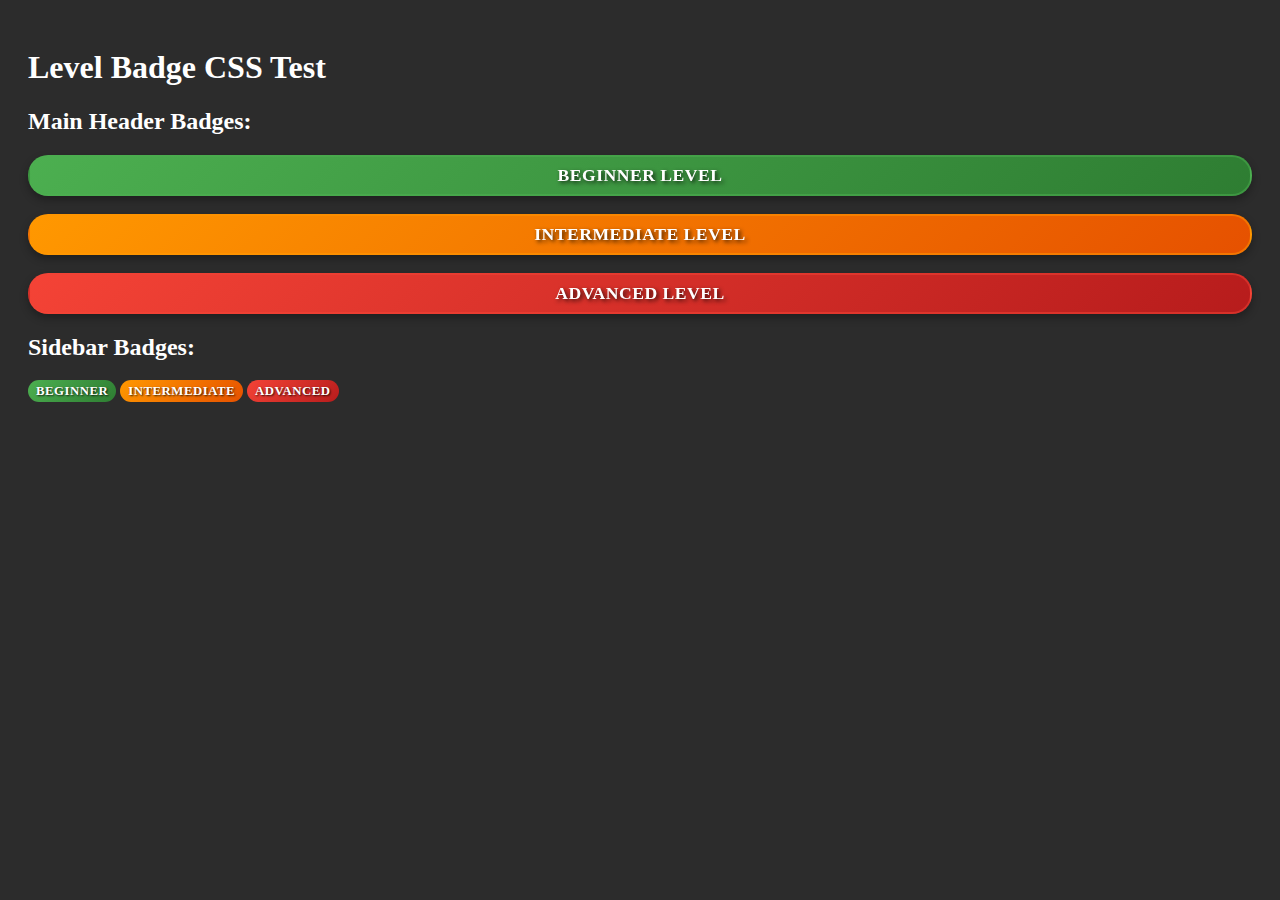
<file: containers/dojo-site/content/css-test.html>
<!DOCTYPE html>
<html>
<head>
    <link rel="stylesheet" href="css/kata-viewer.css">
    <style>
        body { padding: 20px; background: #2c2c2c; color: white; }
        .test-container { margin: 20px 0; }
    </style>
</head>
<body>
    <h1>Level Badge CSS Test</h1>
    
    <div class="test-container">
        <h2>Main Header Badges:</h2>
        <div class="fm-level-badge level-beginner">
            <span class="fm-level-text">Beginner Level</span>
        </div>
        <br>
        <div class="fm-level-badge level-intermediate">
            <span class="fm-level-text">Intermediate Level</span>
        </div>
        <br>
        <div class="fm-level-badge level-advanced">
            <span class="fm-level-text">Advanced Level</span>
        </div>
    </div>
    
    <div class="test-container">
        <h2>Sidebar Badges:</h2>
        <span class="kata-level level-beginner">Beginner</span>
        <span class="kata-level level-intermediate">Intermediate</span>
        <span class="kata-level level-advanced">Advanced</span>
    </div>
</body>
</html>
</file>
<file: containers/dojo-site/content/css/kata-viewer.css>
/* Kata Viewer - Specific Styles */

/* Navigation Bar */
.top-nav {
    position: fixed;
    top: 0;
    left: 0;
    right: 0;
    z-index: 1000;
    background: rgba(0, 0, 0, 0.8);
    backdrop-filter: blur(10px);
    padding: 15px 20px;
    border-bottom: 2px solid #ffd700;
}

.nav-home {
    color: #ffd700;
    text-decoration: none;
    font-weight: bold;
    font-size: 1.1rem;
    transition: all 0.3s ease;
    display: inline-flex;
    align-items: center;
    gap: 8px;
}

.nav-home:hover {
    color: #fff;
    transform: translateX(-3px);
}

/* Adjust body padding to account for fixed nav */
body {
    padding-top: 70px;
}

/* Kata Viewer Layout */
.kata-container {
    display: flex;
    min-height: 100vh;
    max-width: 1366px;
    margin: 0 auto;
}

/* Sidebar Styling */
.sidebar {
    width: 300px;
    background: rgba(0, 0, 0, 0.4);
    padding: 20px;
    border-right: 2px solid #ffd700;
    backdrop-filter: blur(10px);
    overflow-y: auto;
}

.sidebar h2 {
    color: #ffd700;
    text-align: center;
    margin-bottom: 20px;
    font-size: 1.8rem;
    text-shadow: 2px 2px 4px rgba(0, 0, 0, 0.7);
}

/* Kata List */
.kata-list {
    list-style: none;
    margin: 0px;
    padding: 0px;
}

.category-header {
    margin: 20px 0 10px 0;
    padding: 0;
}

.category-header:first-child {
    margin-top: 0;
}

.category-title {
    font-size: 1.1rem;
    font-weight: bold;
    color: #ffd700;
    text-transform: uppercase;
    letter-spacing: 1px;
    padding: 8px 0;
    border-bottom: 2px solid rgba(255, 215, 0, 0.3);
    margin-bottom: 10px;
}

.kata-item {
    margin-bottom: 10px;
    background: rgba(139, 69, 19, 0.3);
    border-radius: 8px;
    border-left: 4px solid #ffd700;
    cursor: pointer;
    transition: all 0.3s ease;
    display: flex;
    align-items: stretch;
    position: relative;
    overflow: hidden;
}

.kata-item:hover {
    background: rgba(139, 69, 19, 0.5);
    transform: translateX(5px);
}

/* Default hover behavior - will be overridden by category-specific styles */

.kata-item.active {
    background: rgba(255, 215, 0, 0.2);
    border-left-color: #fff;
}

.kata-content {
    flex: 1;
    padding: 12px;    
    text-shadow: 0.1rem 0.1rem 0.1rem rgba(0, 0, 0, 0.9);
}

/* Default active behavior - will be overridden by category-specific styles */

.kata-title {
    font-weight: bold;
    color: #ffd700;
    margin-bottom: 6px;
    font-size: 1rem;
}

.kata-header {
    display: flex;
    justify-content: space-between;
    align-items: center;
    margin-bottom: 8px;
}

.kata-category {
    font-size: 0.75rem;
    font-weight: bold;
    text-transform: uppercase;
    letter-spacing: 0.5px;
    padding: 2px 6px;
    border-radius: 4px;
    display: inline-block;
}

.ninja-icon {
    position: absolute;
    top: 0;
    right: 0;
    height: 100%;
    width: 48px;
    object-fit: contain;
    object-position: center;
    opacity: 0.8;
    transition: all 0.3s ease;
    padding: 8px;
    box-sizing: border-box;
}

.kata-item:hover .ninja-icon {
    opacity: 1;
    transform: scale(1.05);
    filter: drop-shadow(0 0 8px rgba(255, 215, 0, 0.6));
}

/* Level-specific ninja icon styling */
.kata-abstraction .ninja-icon,
.kata-generics .ninja-icon {
    filter: drop-shadow(0 0 4px rgba(255, 255, 255, 0.3));
}

/* Beginner ninja (white belt) subtle glow */
.kata-item .ninja-icon[alt*="Beginner"] {
    filter: drop-shadow(0 0 3px rgba(255, 255, 255, 0.4));
}

/* Intermediate ninja (orange belt) warm glow */
.kata-item .ninja-icon[alt*="Intermediate"] {
    filter: drop-shadow(0 0 4px rgba(255, 165, 0, 0.5));
}

/* Advanced ninja (red belt) intense glow */
.kata-item .ninja-icon[alt*="Advanced"] {
    filter: drop-shadow(0 0 5px rgba(255, 69, 69, 0.6));
}

/* Level-specific border colors matching ninja belt colors */
/* Beginner ninja (white belt) - white border */
.kata-item.kata-level-beginner {
    border-left-color: #ffffff;
}

/* Intermediate ninja (orange belt) - orange border */
.kata-item.kata-level-intermediate {
    border-left-color: #ff8c00;
}

/* Advanced ninja (red belt) - red border */
.kata-item.kata-level-advanced {
    border-left-color: #ff4545;
}

.kata-subject {
    font-size: 0.9rem;
    color: #e0e0e0;
    margin-bottom: 8px;
    line-height: 1.3;
    font-style: italic;
}

.kata-concepts {
    margin-bottom: 8px;
    display: flex;
    flex-wrap: wrap;
    gap: 4px;
}

.concept-tag {
    font-size: 0.7rem;
    background: rgba(255, 215, 0, 0.15);
    color: #ffd700;
    padding: 2px 6px;
    border-radius: 8px;
    border: 1px solid rgba(255, 215, 0, 0.3);
    display: inline-block;
    font-weight: 500;
    text-transform: uppercase;
    letter-spacing: 0.3px;
}

.kata-meta {
    font-size: 0.85rem;
    color: #ccc;
    display: flex;
    justify-content: space-between;
    align-items: center;
    gap: 8px;
}

.kata-level {
    font-weight: bold;
    padding: 4px 8px;
    border-radius: 12px;
    font-size: 0.8rem;
    text-transform: uppercase;
    letter-spacing: 0.5px;
    color: white;
    text-shadow: 1px 1px 2px rgba(0, 0, 0, 0.8);
}

/* Level-specific colors for sidebar */
.kata-level.level-beginner {
    background: linear-gradient(135deg, #4CAF50, #2E7D32) !important;
}

.kata-level.level-intermediate {
    background: linear-gradient(135deg, #FF9800, #E65100) !important;
}

.kata-level.level-advanced {
    background: linear-gradient(135deg, #F44336, #B71C1C) !important;
}

.duration {
    font-size: 0.8rem;
    opacity: 0.8;
}

/* Category-specific styling */
.kata-abstraction {
    border-left-color: #ff6b6b;
}

.kata-abstraction .kata-category {
    background: rgba(255, 107, 107, 0.2);
    color: #ff6b6b;
    border: 1px solid rgba(255, 107, 107, 0.3);
}

.kata-abstraction:hover {
    background: rgba(255, 107, 107, 0.1);
}

.kata-abstraction.active {
    background: rgba(255, 107, 107, 0.15);
    border-left-color: #ff6b6b;
}

.kata-abstraction .concept-tag {
    background: rgba(255, 107, 107, 0.15);
    color: #ff6b6b;
    border-color: rgba(255, 107, 107, 0.3);
}

.kata-generics {
    border-left-color: #4ecdc4;
}

.kata-generics .kata-category {
    background: rgba(78, 205, 196, 0.2);
    color: #4ecdc4;
    border: 1px solid rgba(78, 205, 196, 0.3);
}

.kata-generics:hover {
    background: rgba(78, 205, 196, 0.1);
}

.kata-generics.active {
    background: rgba(78, 205, 196, 0.15);
    border-left-color: #4ecdc4;
}

.kata-generics .concept-tag {
    background: rgba(78, 205, 196, 0.15);
    color: #4ecdc4;
    border-color: rgba(78, 205, 196, 0.3);
}

/* Add some spacing between the last kata of a category and the next category header */
.kata-item:last-of-type {
    margin-bottom: 15px;
}

/* Responsive ninja icon adjustments */
@media (max-width: 768px) {
    .ninja-icon {
        width: 40px;
        padding: 6px;
    }
    
    .kata-content {
        padding-right: 50px; /* Adjust for smaller ninja icon */
    }
    
    .kata-header {
        margin-bottom: 6px;
    }
    
    .kata-category {
        font-size: 0.7rem;
        padding: 1px 4px;
    }
}

/* Custom tooltip for ninja icons */
.ninja-icon::after {
    content: attr(title);
    position: absolute;
    bottom: -35px;
    right: 0;
    background: rgba(0, 0, 0, 0.9);
    color: #ffd700;
    padding: 4px 8px;
    border-radius: 4px;
    font-size: 0.75rem;
    white-space: nowrap;
    opacity: 0;
    visibility: hidden;
    transition: all 0.3s ease;
    border: 1px solid rgba(255, 215, 0, 0.3);
    z-index: 1000;
}

.ninja-icon:hover::after {
    opacity: 1;
    visibility: visible;
    transform: translateY(-3px);
}

/* Main Content Area */
.main-content {
    flex: 1;
    padding: 20px 30px;
    overflow-y: auto;
    background: rgba(0, 0, 0, 0.2);
}

.kata-viewer {
    background: rgba(0, 0, 0, 0.3);
    padding: 30px;
    border-radius: 15px;
    backdrop-filter: blur(5px);
    border: 1px solid rgba(255, 215, 0, 0.2);
}

.loading {
    text-align: center;
    padding: 50px;
    color: #ffd700;
    font-size: 1.2rem;
}

/* Kata Content Styling */
.kata-content h1 {
    color: #ffd700;
    border-bottom: 2px solid #ffd700;
    padding-bottom: 10px;
    margin-bottom: 20px;
    font-size: 2.5rem;
    text-shadow: 2px 2px 4px rgba(0, 0, 0, 0.7);
}

.kata-content h2 {
    color: #ffd700;
    margin: 30px 0 15px 0;
    font-size: 2rem;
    text-shadow: 1px 1px 2px rgba(0, 0, 0, 0.7);
}

.kata-content h3 {
    color: #ffeb3b;
    margin: 20px 0 10px 0;
    font-size: 1.4rem;
}

.kata-content h4 {
    color: #fff8e1;
    margin: 15px 0 8px 0;
}

/* Enhanced Dialogue Styling with Flexbox Layout */
.dialogue-sensei, .dialogue-deshi {
    display: flex;
    align-items: flex-start;
    margin: 15px 0;
    border-radius: 12px;
    max-width: 85%;
    box-shadow: 0 2px 8px rgba(0, 0, 0, 0.3);
    gap: 12px;
}

/* Sensei dialogue - left aligned with warm golden theme */
.dialogue-sensei {
    background: linear-gradient(135deg, rgba(255, 215, 0, 0.15) 0%, rgba(218, 165, 32, 0.1) 100%);
    border-left: 4px solid #ffd700;
    margin-right: auto;
    padding: 15px;
}

/* Deshi dialogue - right aligned with cooler blue theme */
.dialogue-deshi {
    background: linear-gradient(135deg, rgba(100, 149, 237, 0.15) 0%, rgba(70, 130, 180, 0.1) 100%);
    border-right: 4px solid #6495ed;
    margin-left: auto;
    color: #e6f3ff;
    padding: 15px;
}

/* Dialogue Avatar Container */
.dialogue-avatar {
    position: relative;
    flex-shrink: 0;
    width: 70px;
    height: 70px;
}

.dialogue-avatar img {
    width: 100%;
    height: 100%;
    object-fit: contain;
    border-radius: 80%;
    border: solid black 2px;
    box-shadow: 0 2px 4px rgba(0, 0, 0, 0.3);
}

/* Dialogue Content Container */
.dialogue-content {
    flex: 1;
    min-width: 0; /* Prevents content from shrinking below content size */
    padding-top: 4px;
}

.dialogue-sensei .dialogue-content {
    color: #f5f5dc;
}

.dialogue-deshi .dialogue-content {
    color: #e6f3ff;
}

.dialogue-sensei strong, .dialogue-sensei .dialogue-content strong {
    color: #ffd700;
    font-weight: bold;
}

.dialogue-deshi strong, .dialogue-deshi .dialogue-content strong {
    color: #87ceeb;
    font-weight: bold;
}

/* Text-to-Speech Play Button */
.tts-play-button {
    position: absolute;
    bottom: -8px;
    left: 50%;
    transform: translateX(-50%);
    border: none;
    border-radius: 50%;
    width: 24px;
    height: 24px;
    cursor: pointer;
    transition: all 0.3s ease;
    box-shadow: 0 2px 4px rgba(0, 0, 0, 0.3);
}

/* Sensei TTS button - yellow */
.dialogue-sensei .tts-play-button {
    background: rgba(255, 215, 0, 0.9);
}

.dialogue-sensei .tts-play-button:hover {
    background: rgba(255, 215, 0, 1);
    transform: translateX(-50%) scale(1.1);
}

.dialogue-sensei .tts-play-button.speaking {
    background: linear-gradient(45deg, rgba(255, 215, 0, 0.9) 0%, rgba(255, 140, 0, 0.9) 100%);
    animation: pulse 1.5s infinite;
}

/* Deshi TTS button - light blue */
.dialogue-deshi .tts-play-button {
    background: rgba(135, 206, 235, 0.9);
}

.dialogue-deshi .tts-play-button:hover {
    background: rgba(135, 206, 235, 1);
    transform: translateX(-50%) scale(1.1);
}

.dialogue-deshi .tts-play-button.speaking {
    background: linear-gradient(45deg, rgba(135, 206, 235, 0.9) 0%, rgba(100, 149, 237, 0.9) 100%);
    animation: pulse 1.5s infinite;
}

.tts-play-button::before {
    content: "▶";
    position: absolute;
    top: 50%;
    left: 52%;
    transform: translate(-50%, -50%);
    color: #2c1810;
    font-size: 10px;
    font-weight: bold;
}

.tts-play-button.speaking::before {
    content: "⏸";
}

@keyframes pulse {
    0%, 100% { opacity: 0.9; }
    50% { opacity: 1; }
}

/* Narrative text styling */
.narrative {
    background: rgba(75, 0, 130, 0.1);
    padding: 12px 18px;
    margin: 12px 0;
    border-radius: 8px;
    font-style: italic;
    text-align: center;
    border: 1px solid rgba(147, 112, 219, 0.3);
    color: #dda0dd;
}

.narrative::before {
    content: "✨";
    margin-right: 6px;
}

/* Welcome Screen */
.welcome {
    text-align: center;
    padding: 50px 20px;
}

.welcome h2 {
    color: #ffd700;
    font-size: 2.5rem;
    margin-bottom: 20px;
    text-shadow: 2px 2px 4px rgba(0, 0, 0, 0.7);
}

.welcome .japanese {
    font-size: 4rem;
    color: #ffd700;
    margin-bottom: 20px;
    text-shadow: 3px 3px 6px rgba(0, 0, 0, 0.7);
}

/* Sensei Image Styling */
.sensei-container {
    margin: 20px 0;
    display: flex;
    justify-content: center;
    align-items: center;
}

.sensei-image {
    width: auto;
    height: auto;
    transform: scale(2);
    filter: drop-shadow(0 4px 8px rgba(0, 0, 0, 0.6));
    transition: all 0.3s ease;
    margin: 40px 0; /* Extra margin to account for double size */
}

.sensei-image:hover {
    transform: scale(2.1);
    filter: drop-shadow(0 6px 12px rgba(0, 0, 0, 0.8));
}

.welcome p {
    font-size: 1.2rem;
    color: #f5f5dc;
    margin-bottom: 15px;
}

/* Front Matter Header Styling */
.front-matter-header {
    background: linear-gradient(135deg, rgba(139, 69, 19, 0.3) 0%, rgba(139, 69, 19, 0.1) 100%);
    border: 2px solid rgba(255, 215, 0, 0.3);
    border-radius: 12px;
    padding: 24px;
    margin-bottom: 30px;
    box-shadow: 0 4px 16px rgba(0, 0, 0, 0.3);
}

.fm-title-section {
    display: flex;
    justify-content: space-between;
    align-items: center;
    margin-bottom: 20px;
    border-bottom: 2px solid rgba(255, 215, 0, 0.2);
    padding-bottom: 16px;
}

.fm-title {
    font-size: 2.2rem;
    color: #ffd700;
    margin: 0;
    text-shadow: 2px 2px 4px rgba(0, 0, 0, 0.7);
    flex: 1;
}

/* Level badge styling - replaces ninja-level */
.fm-level-badge {
    display: flex;
    align-items: center;
    justify-content: center;
    padding: 8px 16px;
    border-radius: 20px;
    border: 2px solid rgba(255, 255, 255, 0.2);
    backdrop-filter: blur(5px);
    box-shadow: 0 4px 8px rgba(0, 0, 0, 0.3);
    background: rgba(128, 128, 128, 0.3); /* Default gray background */
}

/* Level-specific background colors with higher specificity */
.front-matter-header .fm-level-badge.level-beginner,
.fm-level-badge.level-beginner {
    background: linear-gradient(135deg, #4CAF50, #2E7D32) !important;
    border-color: rgba(76, 175, 80, 0.5) !important;
}

.front-matter-header .fm-level-badge.level-intermediate,
.fm-level-badge.level-intermediate {
    background: linear-gradient(135deg, #FF9800, #E65100) !important;
    border-color: rgba(255, 152, 0, 0.5) !important;
}

.front-matter-header .fm-level-badge.level-advanced,
.fm-level-badge.level-advanced {
    background: linear-gradient(135deg, #F44336, #B71C1C) !important;
    border-color: rgba(244, 67, 54, 0.5) !important;
}

.fm-level-text {
    font-weight: bold;
    color: #ffffff;
    font-size: 1.1rem;
    text-transform: uppercase;
    letter-spacing: 0.5px;
    text-shadow: 2px 2px 4px rgba(0, 0, 0, 0.8);
}

/* Full-width Goal Section */
.fm-goal-section {
    margin-bottom: 20px;
}

.fm-goal-card {
    background: rgba(0, 0, 0, 0.3);
    padding: 16px 20px;
    border-radius: 12px;
    text-align: center;
    box-shadow: 0 2px 8px rgba(0, 0, 0, 0.3);
}

.fm-goal-card .fm-meta-label {
    font-size: 1rem;
    color: #4ecdc4;
    text-transform: uppercase;
    letter-spacing: 0.8px;
    margin-bottom: 8px;
    font-weight: bold;
}

.fm-goal-card .fm-meta-value {
    font-size: 1.2rem;
    color: #f5f5dc;
    line-height: 1.4;
    font-style: italic;
    text-align: center;
}

.fm-meta-grid {
    display: grid;
    grid-template-columns: repeat(auto-fit, minmax(200px, 1fr));
    gap: 16px;
    margin-bottom: 20px;
}

.fm-meta-item {
    background: rgba(0, 0, 0, 0.2);
    padding: 12px;
    border-radius: 8px;
    border-left: 4px solid #ffd700;
}

.fm-meta-label {
    font-size: 0.9rem;
    color: #ccc;
    text-transform: uppercase;
    letter-spacing: 0.5px;
    margin-bottom: 4px;
    font-weight: bold;
}

.fm-meta-value {
    font-size: 1.1rem;
    color: #f5f5dc;
    line-height: 1.3;
    text-align: centered;
}

/* Goal sensei styling for full-width layout */
.fm-goal-sensei {
    display: flex;
    justify-content: center;
    align-items: center;
    margin-bottom: 12px;
    padding: 8px 0;
}

/* Characters dojo display - side by side */
.fm-characters-dojo {
    display: flex;
    justify-content: center;
    align-items: center;
    gap: 40px;
    margin-bottom: 20px;
}

.fm-ninja-container,
.fm-sensei-container {
    display: flex;
    flex-direction: column;
    align-items: center;
    gap: 8px;
}

.fm-character-icon {
    width: 128px;
    height: 128px;
    object-fit: contain;
    filter: drop-shadow(0 3px 6px rgba(0, 0, 0, 0.7));
    transition: all 0.3s ease;
    opacity: 0.9;
    border-radius: 50%;
    background: rgba(0, 0, 0, 0.2);
    padding: 8px;
    border: 2px solid rgba(255, 255, 255, 0.1);
}

.fm-character-icon:hover {
    transform: scale(1.1);
    filter: drop-shadow(0 4px 8px rgba(0, 0, 0, 0.9));
    opacity: 1;
    border-color: rgba(255, 255, 255, 0.3);
}

.fm-ninja-icon:hover {
    transform: scale(1.2);
}

.fm-sensei-icon:hover {
    transform: scale(1.2);
}

.fm-character-label {
    font-size: 0.9rem;
    color: #ffd700;
    font-weight: bold;
    text-transform: uppercase;
    letter-spacing: 0.5px;
    text-shadow: 1px 1px 2px rgba(0, 0, 0, 0.8);
}

.fm-category-abstraction {
    color: #ff6b6b !important;
    font-weight: bold;
}

.fm-category-generics {
    color: #4ecdc4 !important;
    font-weight: bold;
}

.fm-concepts-section, .fm-prerequisites-section {
    margin-bottom: 16px;
}

.fm-section-title {
    font-size: 1.1rem;
    color: #ffd700;
    font-weight: bold;
    margin-bottom: 8px;
    text-transform: uppercase;
    letter-spacing: 0.5px;
}

.fm-concepts-list {
    display: flex;
    flex-wrap: wrap;
    gap: 8px;
}

.fm-concept-tag {
    font-size: 0.8rem;
    background: rgba(255, 215, 0, 0.15);
    color: #ffd700;
    padding: 4px 10px;
    border-radius: 12px;
    border: 1px solid rgba(255, 215, 0, 0.3);
    display: inline-block;
    font-weight: 500;
    text-transform: uppercase;
    letter-spacing: 0.3px;
}

.fm-prerequisites-list {
    list-style: none;
    padding: 0;
    margin: 0;
}

.fm-prerequisites-list li {
    background: rgba(0, 0, 0, 0.2);
    padding: 8px 12px;
    margin-bottom: 4px;
    border-radius: 6px;
    border-left: 3px solid #4ecdc4;
    color: #e0e0e0;
}

/* Ninja Fight Image Styling */
.ninja-fight-container {
    margin-top: 30px;
    display: flex;
    justify-content: center;
    align-items: center;
}

.ninja-fight-image {
    max-width: 400px;
    width: 100%;
    height: auto;
    border: 4px solid #000000;
    border-radius: 12px;
    box-shadow: 
        0 8px 32px rgba(0, 0, 0, 0.8),
        0 4px 16px rgba(0, 0, 0, 0.6),
        inset 0 2px 4px rgba(255, 255, 255, 0.1);
    transition: all 0.3s ease;
    opacity: 0.9;
}

.ninja-fight-image:hover {
    transform: scale(1.02);
    box-shadow: 
        0 12px 48px rgba(0, 0, 0, 0.9),
        0 6px 24px rgba(0, 0, 0, 0.7),
        0 0 20px rgba(255, 215, 0, 0.3),
        inset 0 2px 4px rgba(255, 255, 255, 0.15);
    opacity: 1;
}

/* Mobile Responsive for Kata Viewer */
@media (max-width: 768px) {
    .kata-container {
        flex-direction: column;
    }
    
    .sidebar {
        width: 100%;
        height: auto;
        border-right: none;
        border-bottom: 2px solid #ffd700;
    }
    
    .main-content {
        padding: 15px;
    }
    
    .kata-viewer {
        padding: 20px;
    }
    
    /* Mobile dialogue adjustments */
    .dialogue-sensei, .dialogue-deshi {
        max-width: 95%;
        padding: 12px;
        gap: 8px;
    }
    
    .dialogue-avatar {
        width: 50px;
        height: 50px;
    }
    
    .tts-play-button {
        width: 20px;
        height: 20px;
    }
    
    .tts-play-button::before {
        font-size: 8px;
    }
    
    /* Mobile ninja-fight image adjustments */
    .ninja-fight-image {
        max-width: 280px;
        border-width: 3px;
    }
    
    .ninja-fight-container {
        margin-top: 20px;
    }
    
    /* Mobile sensei image adjustments */
    .sensei-image {
        transform: scale(1.5);
        margin: 25px 0;
    }
    
    .sensei-image:hover {
        transform: scale(1.6);
    }
    
    /* Mobile front matter header adjustments */
    .front-matter-header {
        padding: 16px;
        margin-bottom: 20px;
    }
    
    .fm-title-section {
        flex-direction: column;
        align-items: flex-start;
        gap: 12px;
    }
    
    .fm-title {
        font-size: 1.8rem;
    }
    
    .fm-level-badge {
        align-self: flex-end;
    }
    
    .fm-meta-grid {
        grid-template-columns: 1fr;
        gap: 12px;
    }
    
    .fm-concepts-list {
        justify-content: center;
    }
    
    /* Mobile goal section adjustments */
    .fm-goal-card {
        padding: 12px 16px;
    }
    
    .fm-goal-card .fm-meta-value {
        font-size: 1.1rem;
    }
    
    /* Mobile characters in goal card */
    .fm-characters-dojo {
        gap: 20px;
    }
    
    .fm-character-icon {
        width: 60px;
        height: 60px;
        padding: 6px;
    }
    
    .fm-character-label {
        font-size: 0.8rem;
    }
}

/* Code Block Line Numbers - Prism Integration */
.prism-line {
    display: flex;
    margin: 0;
    padding: 0;
    line-height: 1.4;
    white-space: pre;
}

.prism-line-number {
    flex-shrink: 0;
    width: 3.5em;
    text-align: right;
    padding-right: 0.75em;
    padding-left: 0.5em;
    color: #888;
    background: rgba(0, 0, 0, 0.3);
    border-right: 2px solid #444;
    font-size: 0.85em;
    line-height: inherit;
    font-family: 'Share Tech Mono', 'Courier New', monospace;
    user-select: none;
    -webkit-user-select: none;
    -moz-user-select: none;
    font-weight: normal;
}

.prism-content {
    flex: 1;
    padding-left: 0.5em;
    font-family: 'Share Tech Mono', 'Courier New', monospace;
}

/* Prism provides its own syntax highlighting styles */
/* Override some Prism styles if needed */
pre[class*="language-"] {
    background: transparent !important;
    margin: 0 !important;
    padding: 0 !important;
}

code[class*="language-"] {
    background: transparent !important;
}

/* Ensure code blocks have proper setup for line numbers */
pre {
    position: relative;
    overflow: hidden;
}

pre code {
    display: block;
    overflow-x: auto;
    line-height: 1.5;
    padding: 0;
    background: transparent;
    font-family: 'Share Tech Mono', 'Courier New', monospace;
}

/* Improve line number visibility on hover */
.prism-line:hover .prism-line-number {
    background: rgba(255, 215, 0, 0.15);
    color: #ffd700;
    border-right-color: #ffd700;
}

/* Handle empty lines properly */
.prism-line:empty {
    min-height: 1.4em;
}

.prism-content:empty::before {
    content: " ";
    visibility: hidden;
}

/* Alternating line background for better readability */
.prism-line:nth-child(even) {
    background: rgba(255, 255, 255, 0.02);
}

/* Make sure the first line doesn't have extra margin */
.prism-line:first-child {
    margin-top: 0;
}

/* Improve selection behavior */
.prism-line-number::selection {
    background: transparent;
}

.prism-line-number::-moz-selection {
    background: transparent;
}

/* Knowledge Check Styles */
.knowledge-check-container {
    background: rgba(15, 15, 15, 0.8);
    border: 2px solid #ffd700;
    border-radius: 12px;
    padding: 24px;
    margin: 24px 0;
    box-shadow: 0 8px 32px rgba(35, 34, 33, 0.4);
}

.knowledge-question {
    margin-bottom: 28px;
    padding-bottom: 20px;
    border-bottom: 1px solid rgba(255, 215, 0, 0.2);
}

.knowledge-question:last-child {
    margin-bottom: 0;
    border-bottom: none;
    padding-bottom: 0;
}

.question-title {
    color: #ffd700;
    font-size: 1.1rem;
    font-weight: 600;
    margin-bottom: 16px;
    padding-bottom: 8px;
    border-bottom: 1px solid rgba(255, 215, 0, 0.3);
}

.question-additional-content {
    margin-bottom: 16px;
    padding: 12px;
    background: rgba(20, 20, 20, 0.5);
    border-radius: 6px;
    border-left: 3px solid rgba(255, 215, 0, 0.4);
}

.question-additional-content pre.knowledge-code-block {
    margin: 8px 0;
    background: rgba(0, 0, 0, 0.8);
    border-radius: 6px;
    overflow-x: auto;
    border: 1px solid rgba(255, 215, 0, 0.2);
    padding: 0;
}

.question-additional-content code {
    font-family: 'Fira Code', 'Consolas', monospace;
    font-size: 0.9rem;
    padding: 0;
    background: transparent;
}

/* Knowledge check code block styling */
.knowledge-code-block .prism-line {
    display: flex;
    align-items: flex-start;
    min-height: 1.3em;
    padding: 0 8px;
    line-height: 1.3;
}

.knowledge-code-block .prism-line-number {
    color: rgba(255, 215, 0, 0.4);
    font-size: 0.8rem;
    min-width: 30px;
    text-align: right;
    margin-right: 12px;
    padding-top: 1px;
    user-select: none;
    flex-shrink: 0;
}

.knowledge-code-block .prism-content {
    flex: 1;
    color: #e0e0e0;
    white-space: pre;
    min-height: 1.3em;
}

.knowledge-code-block .prism-content:empty::before {
    content: " ";
    visibility: hidden;
}

/* Alternating line background for better readability */
.knowledge-code-block .prism-line:nth-child(even) {
    background: rgba(255, 255, 255, 0.02);
}

/* Prism token colors for knowledge check code blocks */
.knowledge-code-block .token.keyword {
    color: #569cd6;
}

.knowledge-code-block .token.string {
    color: #ce9178;
}

.knowledge-code-block .token.comment {
    color: #6a9955;
    font-style: italic;
}

.knowledge-code-block .token.number {
    color: #b5cea8;
}

.knowledge-code-block .token.operator {
    color: #d4d4d4;
}

.knowledge-code-block .token.punctuation {
    color: #d4d4d4;
}

.knowledge-code-block .token.class-name {
    color: #4ec9b0;
}

.knowledge-code-block .token.function {
    color: #dcdcaa;
}

.question-options {
    display: flex;
    flex-direction: column;
    gap: 12px;
}

.question-option {
    display: flex;
    align-items: center;
    gap: 12px;
    padding: 12px 16px;
    background: rgba(25, 25, 25, 0.6);
    border: 2px solid rgba(255, 255, 255, 0.1);
    border-radius: 8px;
    cursor: pointer;
    transition: all 0.3s ease;
    position: relative;
}

.question-option:hover {
    background: rgba(40, 40, 40, 0.8);
    border-color: rgba(255, 215, 0, 0.3);
    transform: translateX(4px);
}

.option-letter {
    color: #ffd700;
    font-weight: bold;
    font-size: 1rem;
    min-width: 24px;
}

.option-text {
    color: #e0e0e0;
    flex: 1;
    line-height: 1.4;
}

.option-checkmark {
    color: #4caf50;
    font-size: 1.2rem;
    font-weight: bold;
    display: none;
    animation: checkmarkAppear 0.3s ease-in-out;
}

@keyframes checkmarkAppear {
    0% {
        opacity: 0;
        transform: scale(0.5);
    }
    100% {
        opacity: 1;
        transform: scale(1);
    }
}

.question-option.selected {
    border-color: #ffd700;
    background: rgba(255, 215, 0, 0.1);
}

.question-option.correct {
    border-color: #4caf50;
    background: rgba(76, 175, 80, 0.1);
}

.question-option.correct .option-text {
    color: #a5d6a7;
}

.question-option.incorrect {
    border-color: #f44336;
    background: rgba(244, 67, 54, 0.1);
    animation: incorrectShake 0.4s ease-in-out;
}

.question-option.incorrect .option-text {
    color: #ffcdd2;
}

@keyframes incorrectShake {
    0%, 100% { transform: translateX(0); }
    25% { transform: translateX(-4px); }
    75% { transform: translateX(4px); }
}

/* Inline code styling within knowledge check questions */
.knowledge-check-container code.inline-code {
    background: rgba(255, 215, 0, 0.1);
    color: #ffd700;
    padding: 2px 6px;
    border-radius: 4px;
    font-family: 'Fira Code', 'Consolas', 'Monaco', monospace;
    font-size: 0.9em;
    font-weight: 500;
    border: 1px solid rgba(255, 215, 0, 0.2);
    white-space: nowrap;
}

.question-title code.inline-code {
    color: #ffeb3b;
    background: rgba(255, 235, 59, 0.15);
    border-color: rgba(255, 235, 59, 0.3);
}

.option-text code.inline-code {
    color: #fff3c4;
    background: rgba(255, 243, 196, 0.1);
    border-color: rgba(255, 243, 196, 0.2);
}

/* Mobile responsive design for knowledge checks */
@media (max-width: 600px) {
    .knowledge-check-container {
        padding: 16px;
        margin: 16px 0;
    }
    
    .question-option {
        padding: 10px 12px;
        gap: 8px;
    }
    
    .question-title {
        font-size: 1rem;
    }
    
    .option-text {
        font-size: 0.9rem;
    }
    
    .knowledge-check-container code.inline-code {
        font-size: 0.85em;
        padding: 1px 4px;
    }
}
</file>
